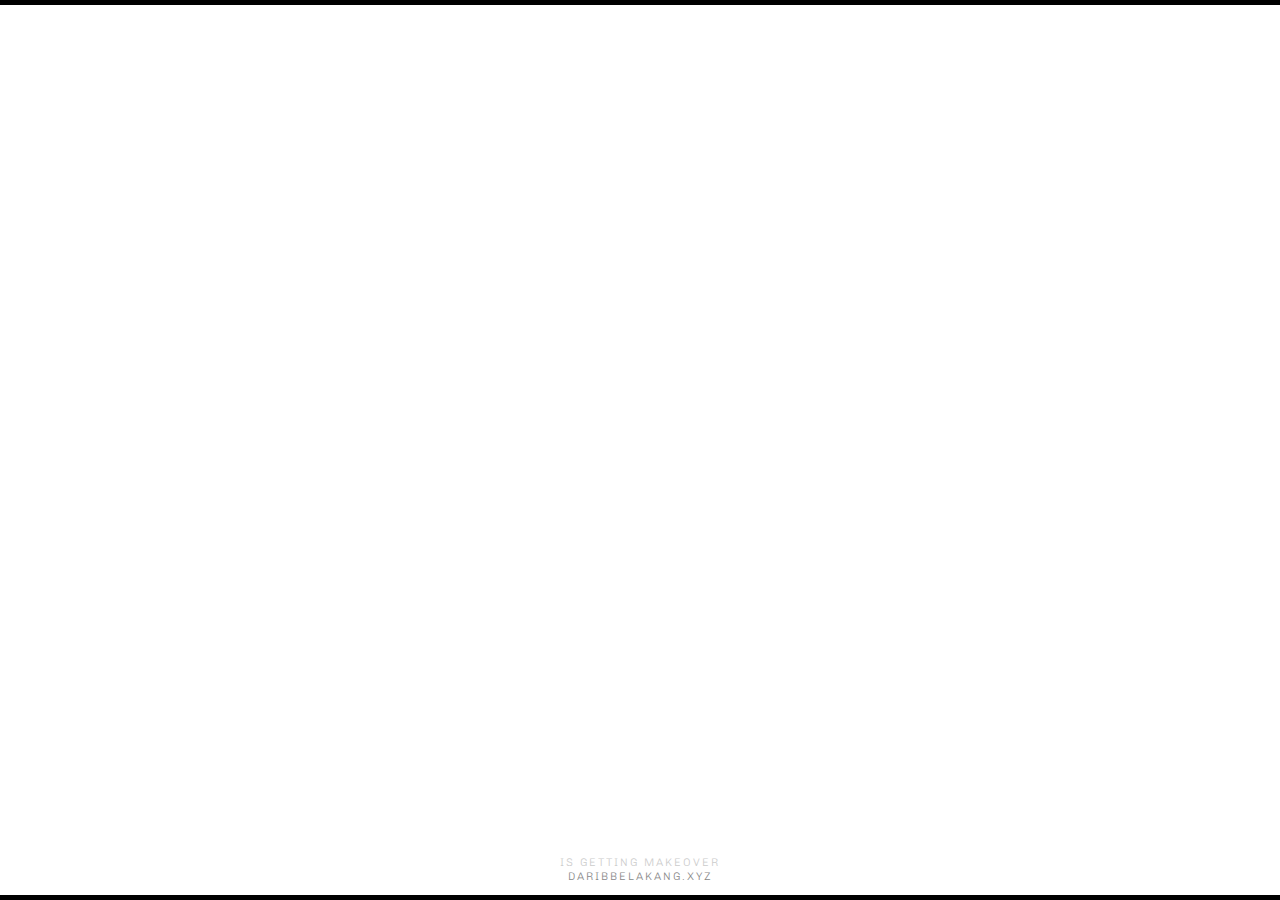
<file: index.html>
<!DOCTYPE html>
<html lang="en">
    <head>
		<meta charset="UTF-8" />
        <meta http-equiv="X-UA-Compatible" content="IE=edge,chrome=1">
        <title>@faridmub daribelakang.xyz</title>
        <meta name="viewport" content="width=device-width, initial-scale=1.0">
        <meta name="description" content="@faridmub daribelakang.xyz" />
        <meta name="keywords" content="daribelakang.xyz" />
        <meta name="author" content="@faridmub" />

        <meta property="og:image" content="http://daribelakang.xyz/daribelakang.jpg" />
        <meta property="og:url" content="http://daribelakang.xyz" />
        <meta property="og:type" content="website" />
        <meta property="og:title" content="daribelakang.xyz" />
        <meta property="og:description" content="@faridmub daribelakang.xyz" />
        <meta property="fb:app_id" content="192402377503487" />

        <link rel="shortcut icon" href="favicon.ico">
        <link href='http://fonts.googleapis.com/css?family=Chivo' rel='stylesheet' type='text/css' />
        <link rel="stylesheet" type="text/css" href="style.css" />
    </head>
    <body>
        <div class="container">
            <a href="http://designer.web.id">
			<div>
                <!-- LightWidget WIDGET --><script src="//lightwidget.com/widgets/lightwidget.js"></script><iframe src="//lightwidget.com/widgets/00e187ad377453c69dc13b66afb2b7f8.html" scrolling="no" allowtransparency="true" class="lightwidget-widget" style="width: 100%; border: 0; overflow: hidden;"></iframe>
			</div>
            </a>
			<p class="copyright">
				<span>is getting makeover<br/><a href="http://daribbelakang.xyz">daribbelakang.xyz</a></span>
			</p>
        </div>
    </body>
</html>
</file>
<file: style.css>
html, body, .container{ height: 100%; margin: 0; padding: 0; }
body{
	min-width: 320px;
	overflow: hidden;
    background: white;
}
body{
	font-family: 'Chivo', Helvetica, Arial, sans-serif;
	font-size: 11px;
	font-weight: 200;
	letter-spacing: 2px;
	line-height: 14px;
	text-transform: uppercase;
	color: #ccc;
}
a{
	color: #888;
	text-decoration: none;
}
a:hover{
	color: #000;
}
.container{
	width: 100%;
	box-shadow: 0px -5px 0 0px #000 inset, 0px 5px 0 0px #000 inset;
}
.logo{
	width: 320px;
	height: 78px;
	padding: 0px 30px;
	position: absolute;
	top: 50%;
	left: 50%;
	margin: -39px 0 0 -190px;
	background: white url(pics.jpg) no-repeat center center;
	text-indent: -9999px;
}
.logo:before{
	content: '';
	position: fixed;
	left: 30px;
	right: 30px;
	height: 1px;
	background: rgba(207,207,207,0.3);
	top: 50%;
	z-index: -1;
}
.copyright{
	position: absolute;
	width: 100%;
	bottom: 5px;
	text-align: center;
}
@media screen and (max-width: 400px){
	.logo{
		-webkit-transform: scale(0.6);
		-moz-transform: scale(0.6);
		-o-transform: scale(0.6);
		-ms-transform: scale(0.6);
		-webkit-transform: scale(0.6);
	}
}
</file>
